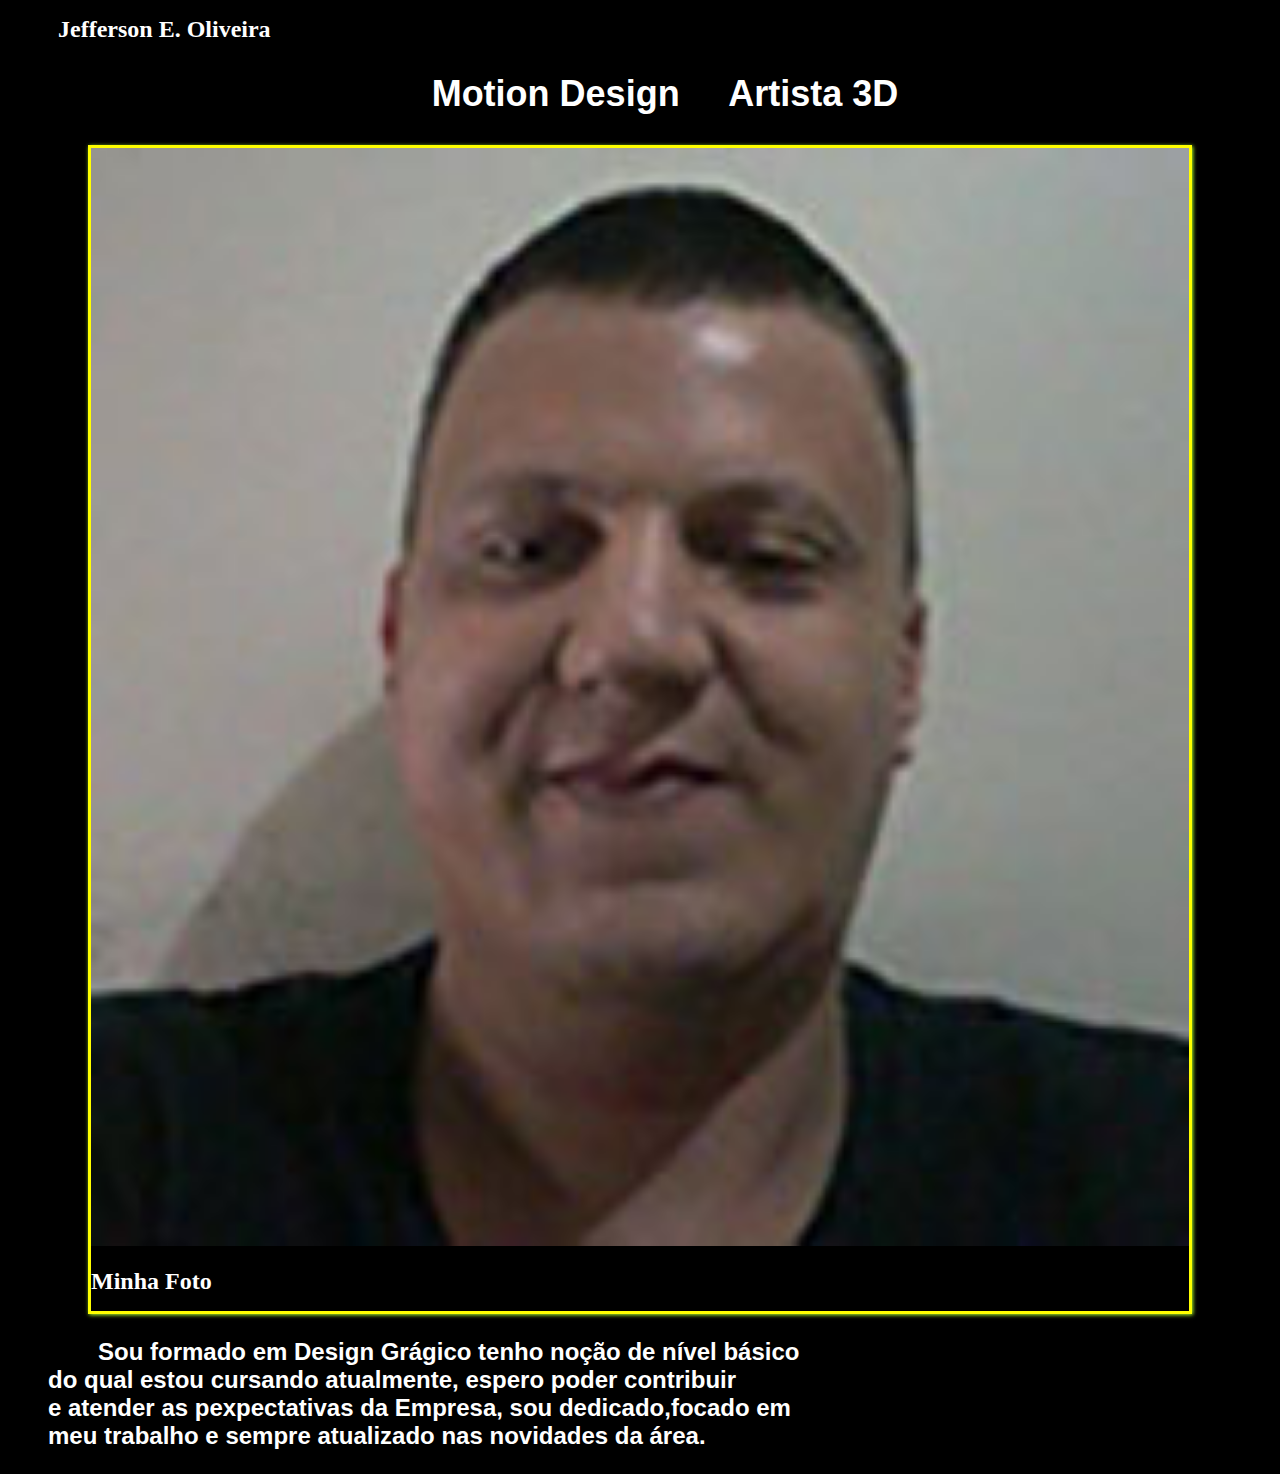
<file: index.html>
<!DOCTYPE html>
<html lang="pt-br">
<head>
    <meta charset="UTF-8">
    <meta http-equiv="X-UA-Compatible" content="IE=edge">
    <meta name="viewport" content="width=device-width, initial-scale=1.0">
    <title>Home</title>

    <link rel="Stylesheet"   type="text/css" href="_css/estilo.css">


</head>

<body>

<hgroup>

<h1>Jefferson E. Oliveira</h1>
<h2>Motion Design &nbsp; &nbsp; Artista 3D</h2>

</hgroup>

<figure>
<figure class="foto-legenda">
  
<img src="_img/jefferson1.jpg" photo>

<figcaption>

<h1>Minha Foto</h1>

</figcaption>

</figure>

<body>

<p>

  Sou formado em Design Grágico
  tenho noção de nível básico </br> 
  do qual estou cursando atualmente, espero poder contribuir</br>
  e atender as pexpectativas da Empresa, sou dedicado,focado em </br>
  meu trabalho e sempre atualizado nas novidades da área.






</p>






</body>



</body>





</html>
</file>
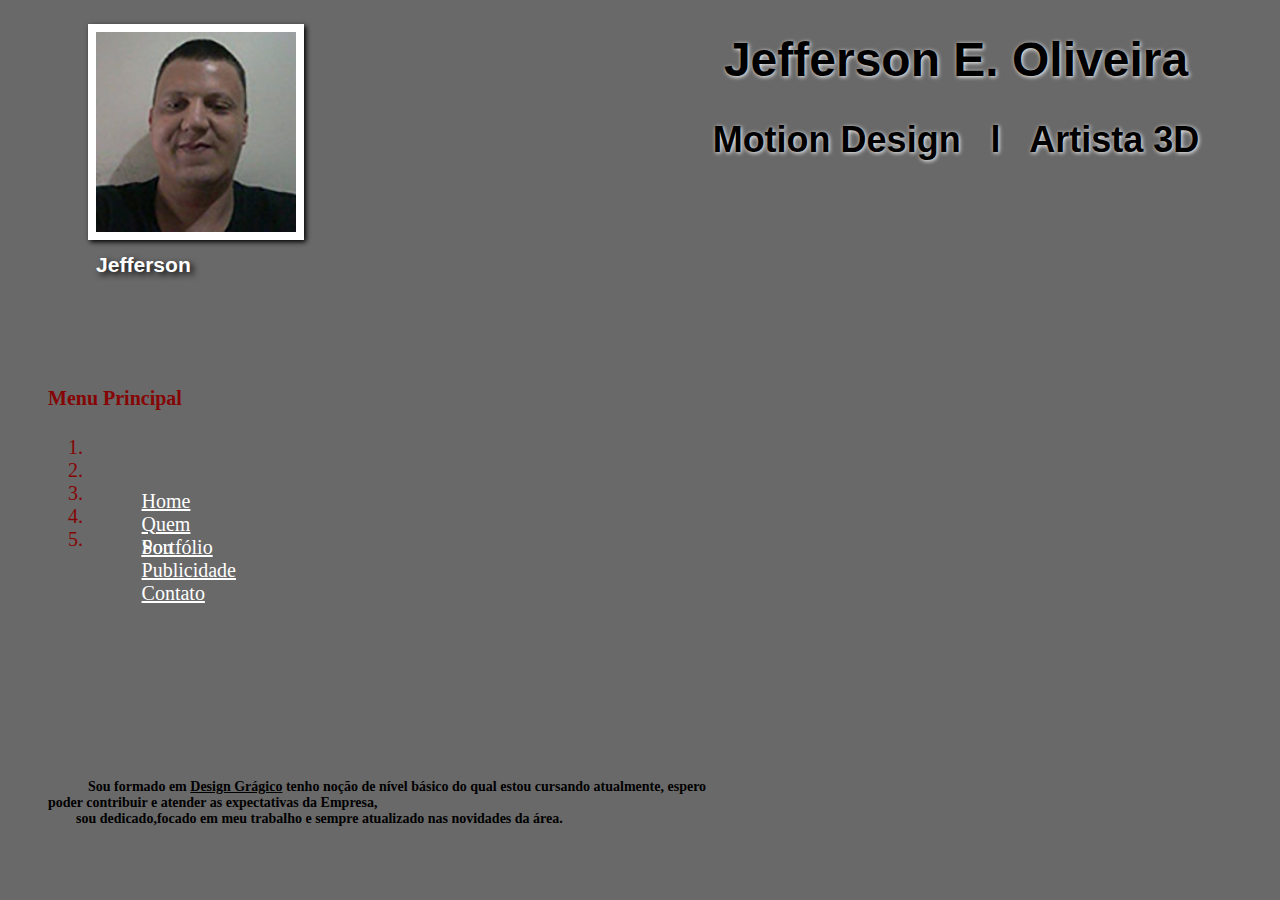
<file: .vscode/index.html>
<!DOCTYPE html>
<html lang="pt-br">
<head>
    <meta charset="UTF-8">
    <meta http-equiv="X-UA-Compatible" content="IE=edge">
    <meta name="viewport" content="width=device-width, initial-scale=1.0">
    <title>Home</title>

    <link rel="Stylesheet"   type="text/css" href="_css/estilo.css"/>
</head>
<div id="cabeçalho">
<body>
<!--
  <div id="header"></div>
  <nav class="navbar navbar-expand-lg navbar-light bg-light">
    <div class="container-fluid">
      <a class="navbar-brand" href="#">VFX Produções </a>
      <button class="navbar-toggler" type="button" data-bs-toggle="collapse" data-bs-target="#navbarNav" aria-controls="navbarNav" aria-expanded="false" aria-label="Toggle navigation">
        <span class="navbar-toggler-icon"></span>
      </button>
      <div class="collapse navbar-collapse" id="navbarNav">
        <ul class="navbar-nav">
          <li class="nav-item">
            <a class="nav-link active" aria-current="page" href="#">Home</a>
          </li>
          <li class="nav-item">
            <a class="nav-link" href="#">Quem sou</a>
          </li>
          <li class="nav-item">
            <a class="nav-link" href="#">Computação Gráfica</a>
          </li>
          <li class="nav-item">
            <a class="nav-link disabled">Publicidade</a>
          </li>
          <li class="nav-item">
            <a class="nav-link" href="#">Portfólio</a>
          </li>
          <li class="nav-item">
            <a class="nav-link" href="#">Contatos</a>
          </li>
        </ul>
      </div>
    </div>
  </nav>
-->

</div>


<style>


span {

  text-decoration: underline;
}

</style>


      <hgroup>
      <h1>Jefferson E. Oliveira</h1>
      <h2>Motion Design &nbsp; l &nbsp; Artista 3D</h2>
      </hgroup>
      
      <figure>


<figure class="foto-legenda">
  
<img src="_img/jefferson1.jpg" photo/>

<figcaption>

<h3>Jefferson</h3>

</figcaption>
</figure>


<nav>

<h4>Menu Principal</h4>


<ol type="1">
 <li><a href="C:\Users\Jefferson\VS CODE\.vscode\index.html"> Home</a></li> 
<li><a href="C:\Users\Jefferson\VS CODE\.vscode\Quem sou.html">Quem Sou </a></li>
 <li><a href="C:\Users\Jefferson\VS CODE\.vscode\portifóio.html">Portfólio</a></li> 
 <li><a href="C:\Users\Jefferson\VS CODE\.vscode\Publicidade.html">Publicidade</a></li> 
 <li><a href="C:\Users\Jefferson\VS CODE\.vscode\Contato.html">Contato</a></li> 


</ol>
</nav>

<body>





</body>
















<!--<figure>

  <figure class="foto-banner">
<img src="_img/jackhanmer-construction-worker.gif" photo/>



</figure> -->


</body>


</br>
</br>
</br>

<p>

  <strog>Sou formado em <span>Design Grágico</span>
  tenho noção de nível básico  
  do qual estou cursando atualmente, espero </br>poder contribuir
  e atender as expectativas da Empresa,</br> &nbsp; &nbsp; &nbsp; &nbsp; sou dedicado,focado em 
  meu trabalho e sempre atualizado nas novidades da área.</strog>



</p>




</html>
</file>
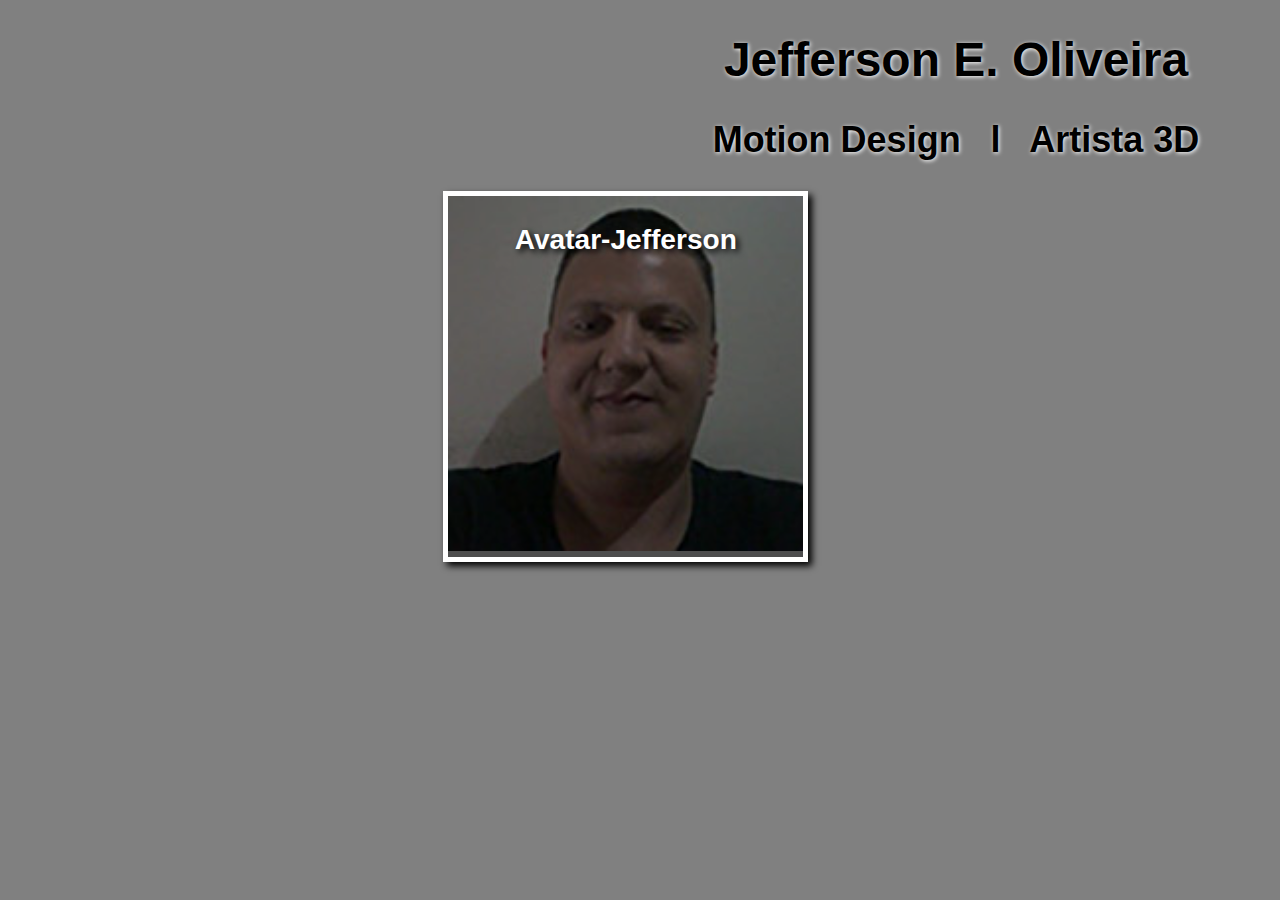
<file: .vscode/Quem sou.html>
<!DOCTYPE html>
<html lang="pt-br">
<head>
    <meta charset="UTF-8">
    <meta http-equiv="X-UA-Compatible" content="IE=edge">
    <meta name="viewport" content="width=device-width, initial-scale=1.0">
    <title>Quem Sou</title>
    <link rel="stylesheet"  type="text/css"  href="_css/estilo2.css"/>
</head>
<body>

    <hgroup>
        <h1>Jefferson E. Oliveira</h1>
        <h2>Motion Design &nbsp; l &nbsp; Artista 3D</h2>
        </hgroup>
    
    <figure>


        <figure class="foto-legenda">
          
        <img  width="800px" height="600px"  src= "_img/jefferson1.jpg"/>
        
        <figcaption>
            <h3>Avatar-Jefferson</h3>
        </figure>
</body>
</html>
</file>
<file: _css/estilo.css>
@charset "UTF-8";


body {background-color:black;
      font:normal 24px verdana;

}
figcaption  {color:#fff;
             font:bold 12 px Arial; 


}

h1 {color: white;
      font:bold  24px verdana;
      text-align:left;

}

p {color: white;
      font:normal 12px  verdana;
      text-align: justify;
    text-indent: 50px;
}

hgroup {color: #fff;
      font:bold 24px  Arial;
       text-align:center;
       text-indent: 50px;


}

figure.foto-legenda {

      border: 3px   solid yellow;
      box-shadow: 1px 1px 4px greenyellow;  


}

figure.foto-legenda img {

width: 100%;
height: 100%;


}


p {color: #fff;
      font:bold 24px Arial;
      text-align: justify;


}
</file>
<file: .vscode/_css/estilo.css>
@charset "UTF-8";


body {background-color:dimgray;
      font:normal 24px verdana;


}

  /*formatação de texto*/


figcaption  {color:#ffff;
             font:normal 18px Arial; 
             text-align:left;
             text-shadow: 5px black;
             
}

figure.foto-legenda figcaption {
text-align:left;
position: absolute;
top: 100%;
text-shadow: 3px 3px 6px black;


}


      
/*  Formatação de imagens com Legendas */ 
      
figure.foto-legenda {
      background-color: rgb(0,0,0);
      border: 8px   solid white;
      box-shadow: 2px 2px 5px black; 
      position: absolute;
      top: 0%;
      
      }

figure.foto-legenda {

width: 200px;
height: 200px;

}
      


figure.foto-legenda img {

width: 200px;
height: 200px;
position:absolute;
top: 0%;
}





 p {color:black;
      font:bolder 14px  verdana;
      text-align: justify;
    text-indent: 40px;
    position: absolute;
    top: 85%;
  

}

hgroup {color: black;
      font:normal 24px  Arial;
       text-align:center;
       text-indent: 50%;
       text-shadow: 1px 1px 4px white;
       margin: 0%;
}


     

/* Formatação Video */ 

embed {
      border: 8px  solid  white;
      box-shadow: 6px 6px 12px gray;
      position:absolute;
      top: 70%;
      padding: top 10px;
     

}

nav {color: #850505;
      font:normal  20px   Verdana; 
      text-align: justify;
      position:absolute;
      top: 40%;

}

a {color: white;
      padding: 30%;
      text-align: justify;
      position: absolute;
      padding: 40%;
top: 0,6%;
}


ol { text-align: justify;


}
</file>
<file: .vscode/_css/estilo2.css>
@charset "UTF-8";


body {background-color: gray;
      font:normal 24px  Arial;


}

hgroup {color: black;
    font:normal 24px  Arial;
     text-align:center;
     text-indent: 50%;
     text-shadow: 1px 1px 4px white;
     margin: 0%;
}
      





 



/*  Formatação de imagens com Legendas */ 


/*formatação da Borda da Foto */ 


figure.foto-legenda {
border: 5px  solid white;
box-shadow: 4px 4px 7px black; 
position: absolute;
top: 50%;

}

figure.foto-legenda {
position: relative;
width: 30%;
height: 50%;
left: 30%;
top: 30%;
}


figure.foto-legenda img {

width: 100%;
height: 100%;

}

figure.foto-legenda figcaption {
      background-color: rgba(0,0,0,.4);
      color: white;
      text-align:center;
      text-shadow: 3px 3px 6px black;
      
      width: 100%;
      height: 100%;
      box-sizing: 100%;
      position: absolute;
      top: 0%;
      
      }

     figure.foto-legenda:hover figcaption {

      opacity: 1;

     }
</file>
